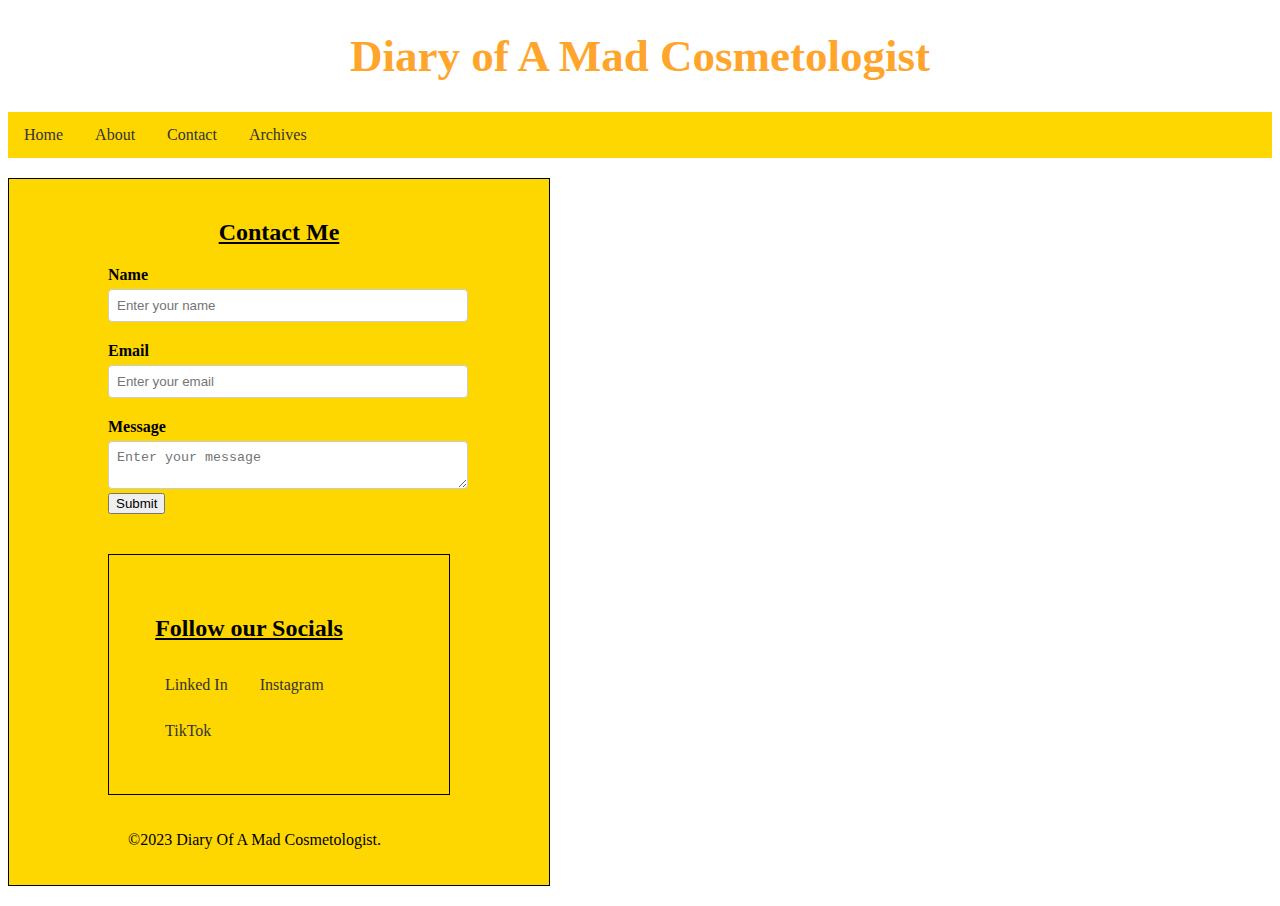
<file: contact.html>
<!DOCTYPE html>
<html lang="eng">
<head>
    <meta charset="utf-8"/>
    <title>Diary of A Mad Cosmetologist</title>
    <link href="styles.css" type="text/css" rel="stylesheet"/>
  
 </head>
 <body>
    <header>
        <div>
            <h1>Diary of A Mad Cosmetologist</h1>
    </header>
<nav>
    <div class="nav">
        <ul>
                <li><a href="index.html">Home</a></li>
                <li><a href="about.html">About</a></li>
                <li><a href="contact.html">Contact</a></li>
                <li><a href="archive.html">Archives</a></li>
        </ul>
    </div>
    </nav>
        
      <div class="contact-box">
                    <h2>Contact Me</h2>
                    <form>
                        <div class="info">
                    <label for="name">Name</label>
                      <input type="text" id="name" name="name" placeholder="Enter your name">
                      </div>
                  <div class="info">
                      <label for="email">Email</label>
                      <input type="email" id="email" name="email" placeholder="Enter your email">
                  </div>
                  <div class="info">
                      <label for="message">Message</label>
                      <textarea id="message" name="message" placeholder="Enter your message"></textarea>
    
                  <button type="submit">Submit</button>
                    </form>
      </div>

      <div class="social-container">
    <div class="social-box">
        <div class="sidebar">
            <section>
                <article>
                    <h2> Follow our Socials</h2>
                    <div class="social-media">
                        <ul> 
                            <li><a href="https://www.linkedin.com/in/shantellarios/">Linked In</a></li>
                            <li><a href="https://www.instagram.com/tamed_by_tella/">Instagram</a></li>
                            <li><a href="https://www.tiktok.com/@tamedbytella">TikTok</a></li>
                        </ul>
                    </div>
                </article>
            </section>
        </div>
    </div>
</div>

<footer>
    <p class="footer">
        <span class="copyright">&copy;2023 Diary Of A Mad Cosmetologist.</span>
        </p>
        </footer>
        </section>
</body>
</html>
</file>
<file: styles.css>
@import url(layout.css);
@import url(navigation.css);
@import url(image.css);

.nav {
  background-color:gold;
  overflow: hidden;
}

.nav ul {
  list-style-type: none;
  margin: 0;
  padding: 0;
}

.nav li {
  float: left;
}

.nav li a {
  display: block;
  color: #333;
  text-align: center;
  padding: 14px 16px;
  text-decoration: none;
}

.nav li a:hover {
  background-color: orange;
}

.nav li a.active {
  background-color:orange;
  color: white;
}
footer{
  background-color:gold;
}

span.copyright{
  text-align: center;
}

h1 {
  text-align: center;
  font: bold 45px "lucida calligraphy";
  color:#ffa52c;
}

h2 {
  text-align: center;
}

p {
  padding-left: 20px;
}

.first-line-bold::first-line {
  font-weight: bold;
  font-size: large;
}

blockquote {
  float: right;
  width: 275px;
  font-size: 130%;
  font-weight: bold;
  font-style: italic;
  font-family: Georgia, 'Times New Roman', Times, serif;
  margin: 0px 0px 10px 10px;
  padding: 10px;
  border-top: 1px solid black;
  border-bottom: 1px solid black;

}
</file>
